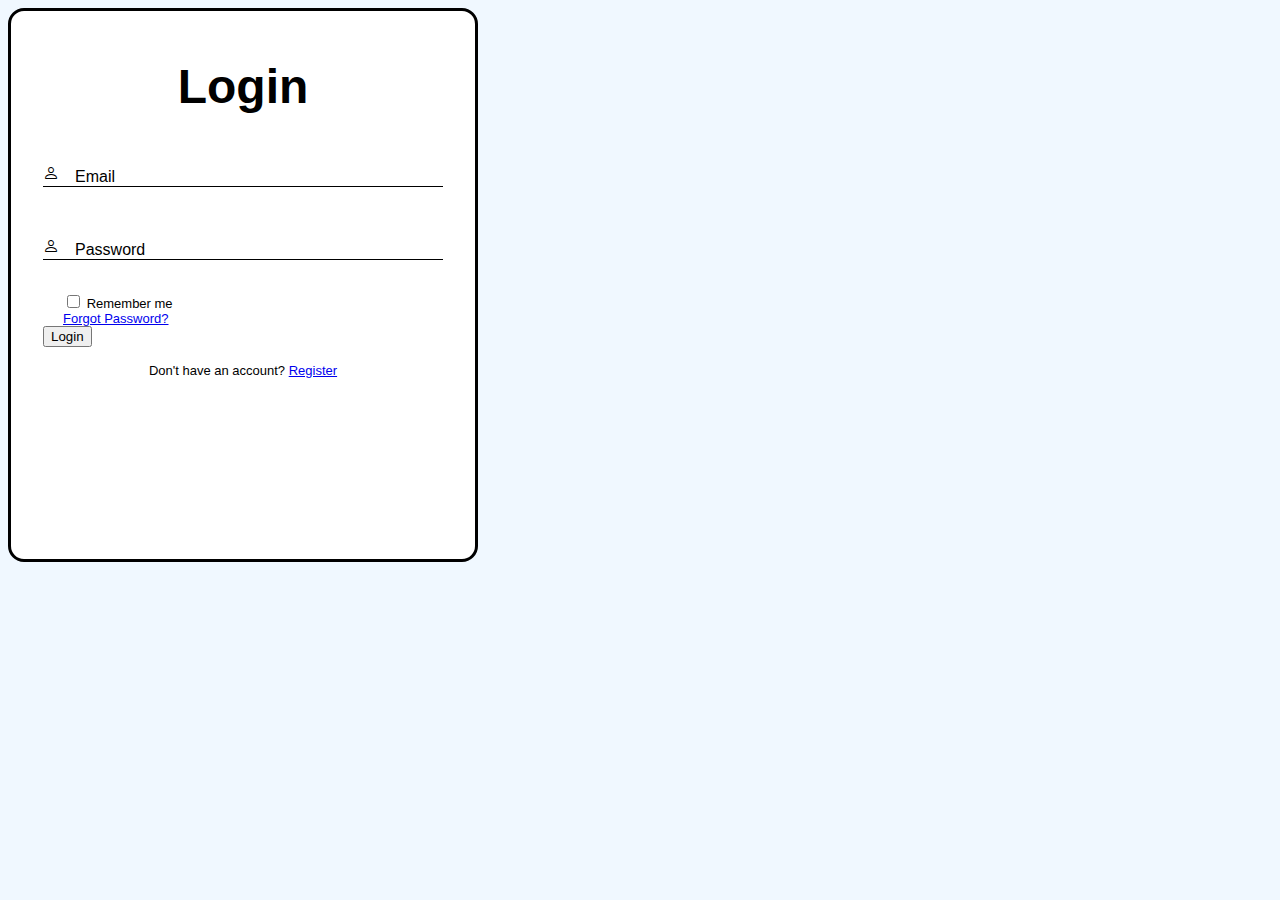
<file: layouts/login-pages/design1/index.html>
<!DOCTYPE html>
<html lang="en">
<head>
	<meta charset="UTF-8">
	<meta name="viewport" content="width=device-width, initial-scale=1.0">

	<!-- Bootstrap CSS -->
	<link href="https://cdn.jsdelivr.net/npm/bootstrap@5.0.2/dist/css/bootstrap.min.css" rel="stylesheet" integrity="sha384-EVSTQN3/azprG1Anm3QDgpJLIm9Nao0Yz1ztcQTwFspd3yD65VohhpuuCOmLASjC" crossorigin="anonymous">

	<!-- Option 1: Include in HTML -->
	<link rel="stylesheet" href="https://cdn.jsdelivr.net/npm/bootstrap-icons@1.3.0/font/bootstrap-icons.css">

	<link rel="stylesheet" href="styles.css">

	<title>Login Design</title>
</head>
<body>
	<div class="container min-vh-100 d-flex align-items-center justify-content-center">
		<div class="login-container">
			<div class="login-title">Login</div>

			<div class="form-group">
				<i class="bi bi-person field-icon"></i>
				<input id="email" class="form-control" type="text" placeholder="Email">
				<label for="email" class="field-label">Email</label>
			</div>

			<div class="form-group">
				<i class="bi bi-person field-icon"></i>
				<input id="password" class="form-control" type="password" placeholder="Password">
				<label for="password" class="field-label">Password</label>
			</div>

			<div class="row justify-content-between remember-forgot-field">
				<div class="col-auto">
					<input id="remember-me" class="me-2" type="checkbox">
					<label for="remember-me">Remember me</label>
				</div>

				<div class="col-auto">
					<a class="text-decoration-none" href="#">Forgot Password?</a>
				</div>
			</div>

			<div class="d-flex justify-content-center mt-3 mx-4 me-4 p-1">
				<button class="btn btn-primary w-100 mx-3 me-3 pt-3 pb-3" type="button">Login</button>
			</div>

			<div class="register-field">
				<div>Don't have an account? <a class="text-decoration-none" href="#">Register</a></div>
			</div>
		</div>
	</div>
</body>
</html>
</file>
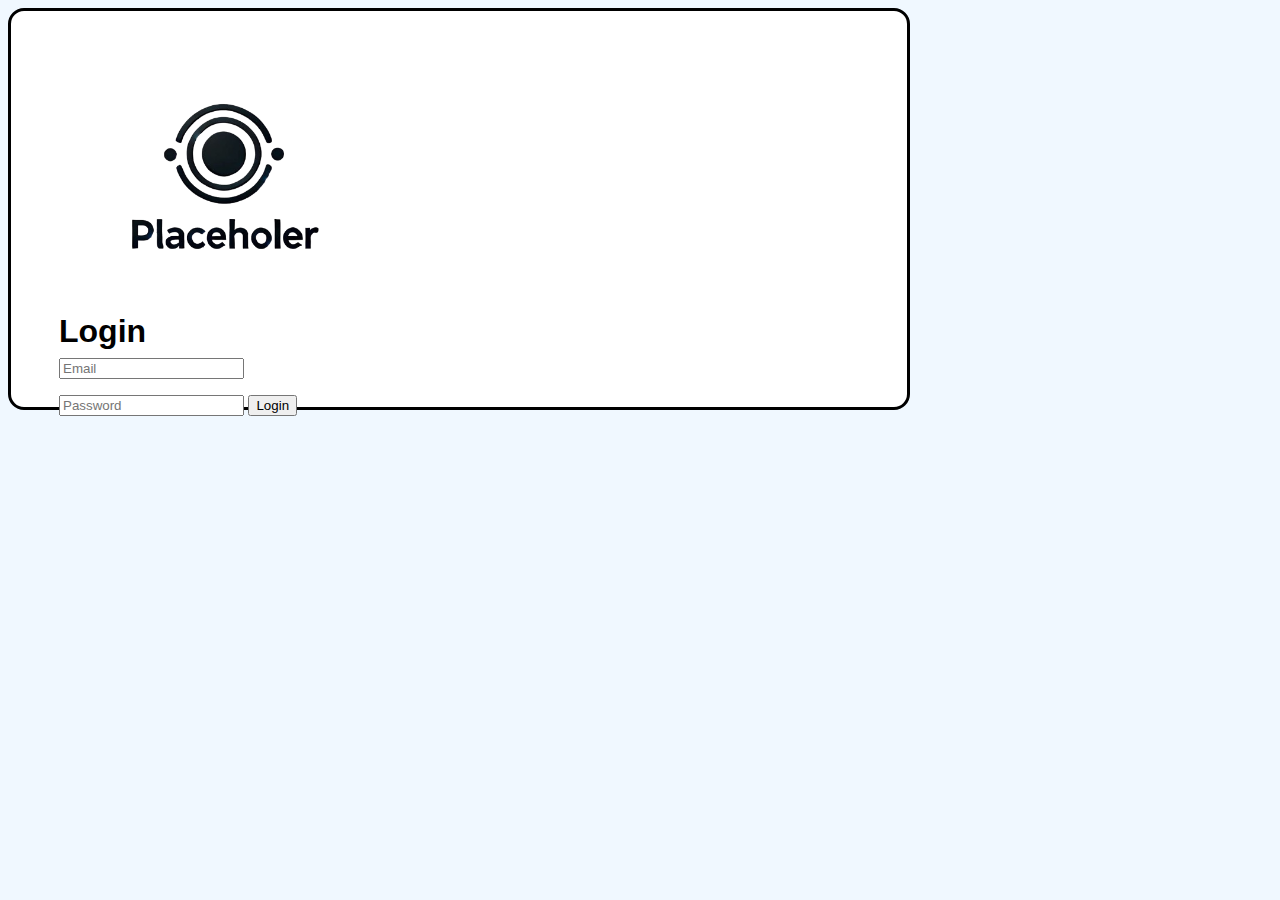
<file: layouts/login-pages/design2/index.html>
<!DOCTYPE html>
<html lang="en">
<head>
    <meta charset="UTF-8">
    <meta name="viewport" content="width=device-width, initial-scale=1.0">

	<!-- Bootstrap CSS -->
	<link href="https://cdn.jsdelivr.net/npm/bootstrap@5.0.2/dist/css/bootstrap.min.css" rel="stylesheet" integrity="sha384-EVSTQN3/azprG1Anm3QDgpJLIm9Nao0Yz1ztcQTwFspd3yD65VohhpuuCOmLASjC" crossorigin="anonymous">

	<link rel="stylesheet" href="styles.css">

    <title>Document</title>
</head>
<body>
    <div class="container min-vh-100 d-flex align-items-center justify-content-center">
        <div class="login-container">
            <div class="d-flex align-items-center w-100 h-100">
                <img class="logo-image" src="../../../assets/logos/logo.png">
                <div class="form-group">
                    <header class="mt-3 mb-3">Login</header>
                    <input id="email" class="form-control" type="text" placeholder="Email">
                    <input id="password" class="form-control" type="password" placeholder="Password">
                    <button class="btn btn-primary mt-2 w-100" type="button">Login</button>
                </div>
            </div>
        </div>
    </div>
</body>
</html>
</file>
<file: layouts/login-pages/design1/styles.css>
body {
	background-color: aliceblue;
	font-family: Arial, Helvetica, sans-serif;
}

.login-container {
	width: 400px;
	height: 500px;
	padding: 48px 32px 0;
	background-color: white;
	border: 3px solid #000;
	border-radius: 16px;
}

.login-title {
	margin-bottom: 48px;
	text-align: center;
	font-size: 3rem;
	font-weight: bold;
}

.form-group {
	position: relative;
	display: flex;
	margin-top: 48px;
	align-items: center;
	border-bottom: 1px solid #000;
}

.field-icon {
	padding-right: 16px;
}

.form-control {
	width: 100%;
	padding-top: 8px;
	background-color: transparent;
	border: none;
	outline: none;
	color: #000;
}

.form-control::placeholder {
	color: transparent;
}

.form-control:-webkit-autofill,
.form-control:-webkit-autofill:hover, 
.form-control:-webkit-autofill:focus, 
.form-control:-webkit-autofill:active{
    -webkit-box-shadow: 0 0 0 30px aliceblue inset !important;
}

.field-label {
	position: absolute;
	top: 25%;
	left: 32px;
	transition: all 0.3s ease;
}

.form-control:focus + .field-label,
.form-control:not(:placeholder-shown) + .field-label {
	top: -20px;
	left: 32px;
	font-size: 12px;
	color: #007bff;
}

.remember-forgot-field {
	max-width: 90%;
	margin: 32px auto 0;
	font-size: 13px;
}

.register-field {
	display: flex;
	justify-content: center;
	padding: 16px;
	font-size: 13px;
}

.underline-border {
	width: 300px;
	border-bottom: 2px solid #000;
}
</file>
<file: layouts/login-pages/design2/styles.css>
body {
    background-color: aliceblue;
	font-family: Arial, Helvetica, sans-serif;
}

.login-container {
    width: 800px;
    height: 300px;
	padding: 48px;
    background-color: white;
	border: 3px solid #000;
	border-radius: 16px;
}

.logo-image, .form-group {
    width: 350px;
    height: 250px;
}

.form-group header {
    font-size: 2rem;
    font-weight: bold;
}

.form-control {
    margin: 8px 0;
}
</file>
